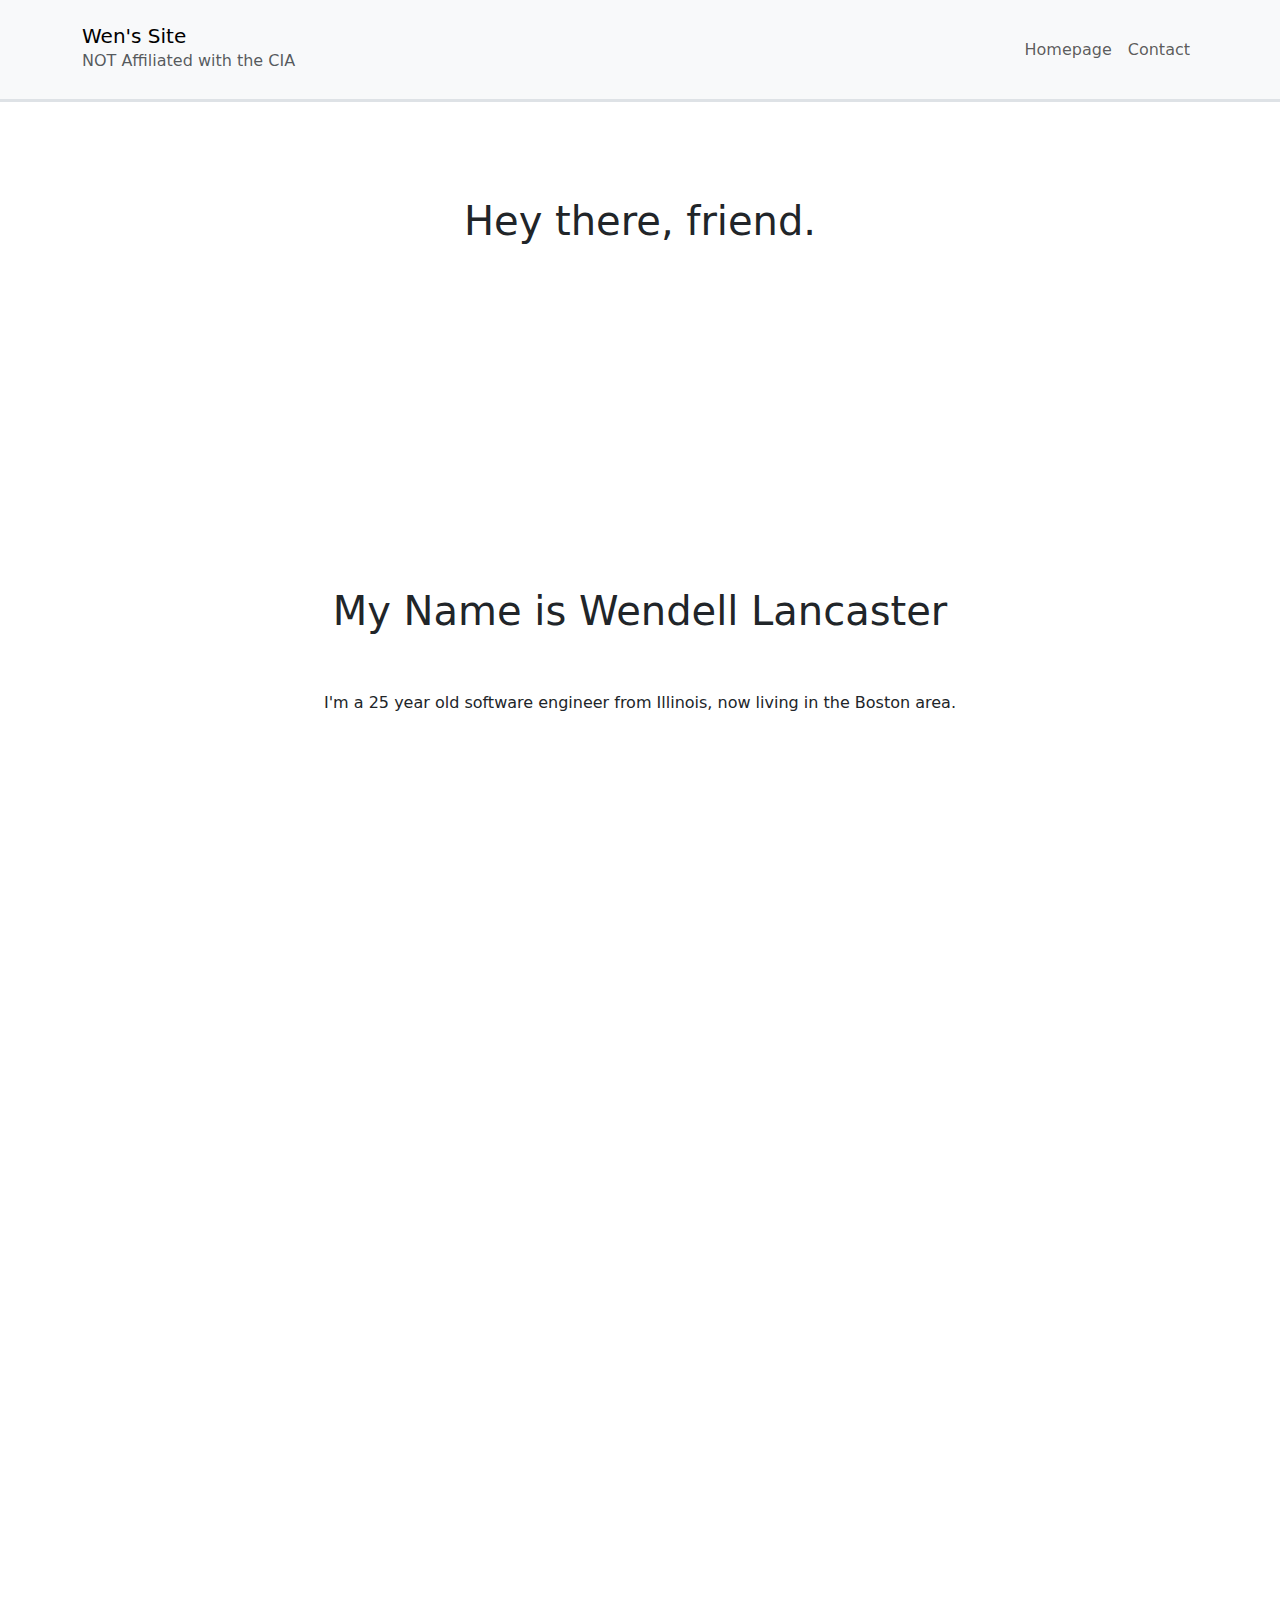
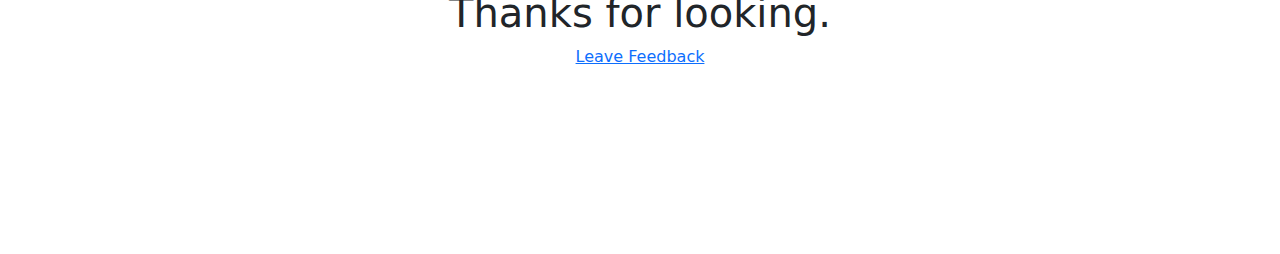
<file: index.html>
<!DOCTYPE html>
<html lang="en">
<head>
<meta charset="UTF-8">
<meta name="viewport" content="width=device-width, initial-scale=1.0">
<meta http-equiv="X-UA-Compatible" content="ie=edge">
<meta name="Description" content="Enter your description here"/>
<link rel="stylesheet" href="https://cdnjs.cloudflare.com/ajax/libs/twitter-bootstrap/5.1.0/css/bootstrap.min.css">
<link rel="stylesheet" href="https://cdnjs.cloudflare.com/ajax/libs/font-awesome/5.15.4/css/all.min.css">
<link rel="stylesheet" href="style.css">
<script src="main.js" defer></script>
<title>Wen's Site</title>
</head>
<body>
    <nav class="navbar navbar-expand-lg border-bottom border-3 py-3 bg-light fixed-top">
        <div class="container">
            <a href="#" class="navbar-brand">Wen's Site
                <small class="text-muted"><h6>NOT Affiliated with the CIA</h6></small>
            </a>
            <button 
                class="navbar-toggler btn-outline-primary border-primary"
                type="button"
                data-bs-toggle="collapse"
                data-bs-target="#navmenu">
            <span class="justify-content-center"></span><h6>More</h6></button>
            <div class="collapse navbar-collapse text-end" id="navmenu">
                <ul class="navbar-nav ms-auto">
                    <li class="nav-item">
                        <a href="index.html" class="nav-link text-right">Homepage</a>
                    </li>
                    <li class="nav-item">
                        <a href="contact.html" class="nav-link text-right">Contact</a>
                    </li>
                </ul>
            </div>
        </div>
    </nav>
    <section>
        <h1>Hey there, friend.</h1>
    </section>

    <section>
        <h1>My Name is Wendell Lancaster</h1>
        <p class="m-5 text-center">I'm a 25 year old software engineer from Illinois, now living in the Boston area.</p>
    </section>

    <section>
        <h1 class="hidden box2 p-3">I love my wife!</h1>
        <h1 class="hidden box2 p-3">She's the best.</h1>
        <p class="hidden box2 p-3 text-center">She really liked the movie Fight
            Club when we watched it together. 
        </p>
        <p class="hidden box2 p-3 text-center">The jean jacket she wore with The Pixie's lyrics
            to 'Where is my Mind?' reminded me of it.</p>
    </section>
    <section>
        <iframe width="560" height="315" src="https://www.youtube-nocookie.com/embed/qtRKdVHc-cE" title="YouTube video player" frameborder="0" allow="accelerometer; autoplay; clipboard-write; encrypted-media; gyroscope; picture-in-picture; web-share" allowfullscreen style="max-width: 100vw;"></iframe> 
    </section>
    <div class="m-3 p-3">

    </div>
    <section>
        <h1 class="hidden p-3 text-center">We made ourselves a little family!</h1>
        <img src="static/olive_garden.jpg" alt="" class="img-fluid hidden rounded-circle" style="max-width: 50vh;">
        <h1 class="hidden p-3 fst-italic">The Lancaster Legacy</h1>
    </section>
    <div class="m-3 p-3">

    </div>

    <section>
        <h1 class="hidden p-3 text-center">Coding Temple helped me forge a new path.</h1>
        <p class="hidden p-3">Look at all these skills!</p>
        <img src="static/skillz.jpg" class="hidden" alt="">
    </section>

    <section>
        <h1>Thanks for looking.</h1>
        <a href="contact.html">Leave Feedback</a>
    </section>
<script src="https://cdnjs.cloudflare.com/ajax/libs/popper.js/2.9.2/umd/popper.min.js"></script>
<script src="https://cdnjs.cloudflare.com/ajax/libs/twitter-bootstrap/5.1.0/js/bootstrap.min.js"></script>
</body>
</html>
</file>
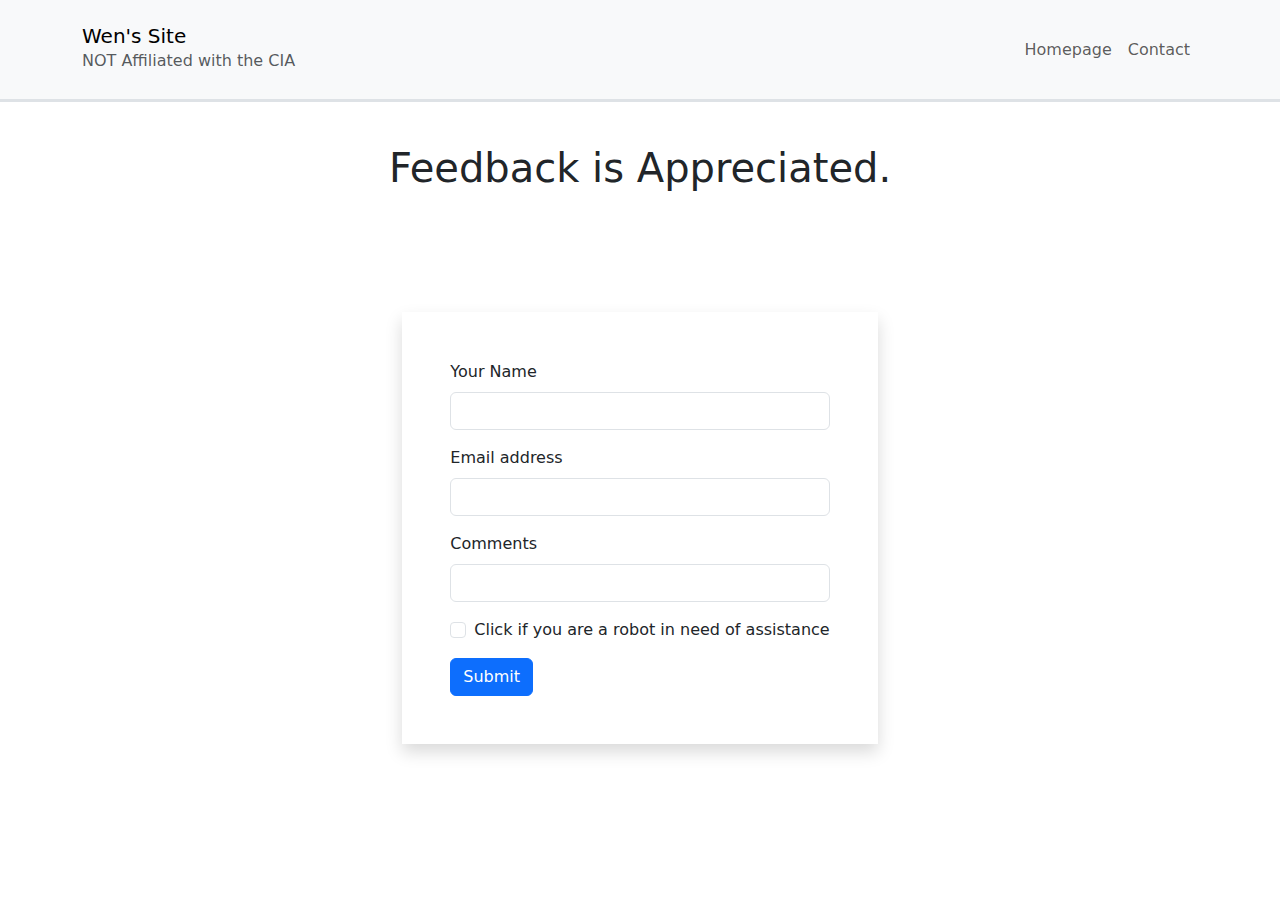
<file: contact.html>
<!DOCTYPE html>
<html lang="en">
<head>
<meta charset="UTF-8">
<meta name="viewport" content="width=device-width, initial-scale=1.0">
<meta http-equiv="X-UA-Compatible" content="ie=edge">
<meta name="Description" content="Enter your description here"/>
<link rel="stylesheet" href="https://cdnjs.cloudflare.com/ajax/libs/twitter-bootstrap/5.1.0/css/bootstrap.min.css">
<link rel="stylesheet" href="https://cdnjs.cloudflare.com/ajax/libs/font-awesome/5.15.4/css/all.min.css">
<link rel="stylesheet" href="style.css">
<script src="main.js" defer></script>
<title>Wen's Site</title>
</head>
<body>
    <body>
        <nav class="navbar navbar-expand-lg border-bottom border-3 py-3 bg-light fixed-top">
            <div class="container">
                <a href="#" class="navbar-brand">Wen's Site
                    <small class="text-muted"><h6>NOT Affiliated with the CIA</h6></small>
                </a>
                <button 
                    class="navbar-toggler btn-outline-primary border-primary"
                    type="button"
                    data-bs-toggle="collapse"
                    data-bs-target="#navmenu">
                <span class="justify-content-center"></span><h6>More</h6></button>
                <div class="collapse navbar-collapse text-end" id="navmenu">
                    <ul class="navbar-nav ms-auto">
                        <li class="nav-item">
                            <a href="index.html" class="nav-link text-right">Homepage</a>
                        </li>
                        <li class="nav-item">
                            <a href="contact.html" class="nav-link text-right">Contact</a>
                        </li>
                    </ul>
                </div>
            </div>
        </nav>
        <div class="container m-5 p-3"></div>
        <div class="text-center m-5 p-3">
            <h1>Feedback is Appreciated.</h1>
        </div>
        <section>
            <form class="shadow p-5 m-5" style="max-width: 600px;">
                <div class="mb-3">
                    <label for="Name" class="form-label">Your Name</label>
                    <input type="name" class="form-control" id="Name">
                    </div>
                <div class="mb-3">
                    <label for="Email" class="form-label">Email address</label>
                    <input type="email" class="form-control" id="Email">
                </div>
                <div class="mb-3">
                    <label for="Comments" class="form-label">Comments</label>
                    <input type="Comments" class="form-control" id="Comments">
                </div>
                <div class="mb-3 form-check">
                    <input type="checkbox" class="form-check-input" id="Check">
                    <label class="form-check-label" for="Check">Click if you are a robot in need of assistance</label>
                </div>
                <button type="submit" class="btn btn-primary">Submit</button>
            </form>
        </section>    

<script src="https://cdnjs.cloudflare.com/ajax/libs/popper.js/2.9.2/umd/popper.min.js"></script>
<script src="https://cdnjs.cloudflare.com/ajax/libs/twitter-bootstrap/5.1.0/js/bootstrap.min.js"></script>
</body>
</html>
</file>
<file: style.css>
section {
    display: grid;
    place-items: center;
    align-content: center;
    min-height: 50vh;
}

.hidden {
    opacity: 0;
    filter: blur(5px);
    transform: translateX(-100%);
    transition: all 1s;
}

.show{
    opacity: 1;
    filter: blur(0);
    transform: translateX(0);
}

@media(prefers-reduced-motion) {
    .hidden {
        transition: none;
    }
}

.long_string {
    white-space: nowrap;
    overflow: hidden;
    text-overflow: ellipsis;
}

.box1:nth-child(2) {
    transition-delay: 400ms;
}

.box2:nth-child(2) {
    transition-delay: 400ms;
}

.box2:nth-child(3) {
    transition-delay: 800ms;
}
.box2:nth-child(4) {
    transition-delay: 1300ms;
}
</file>
